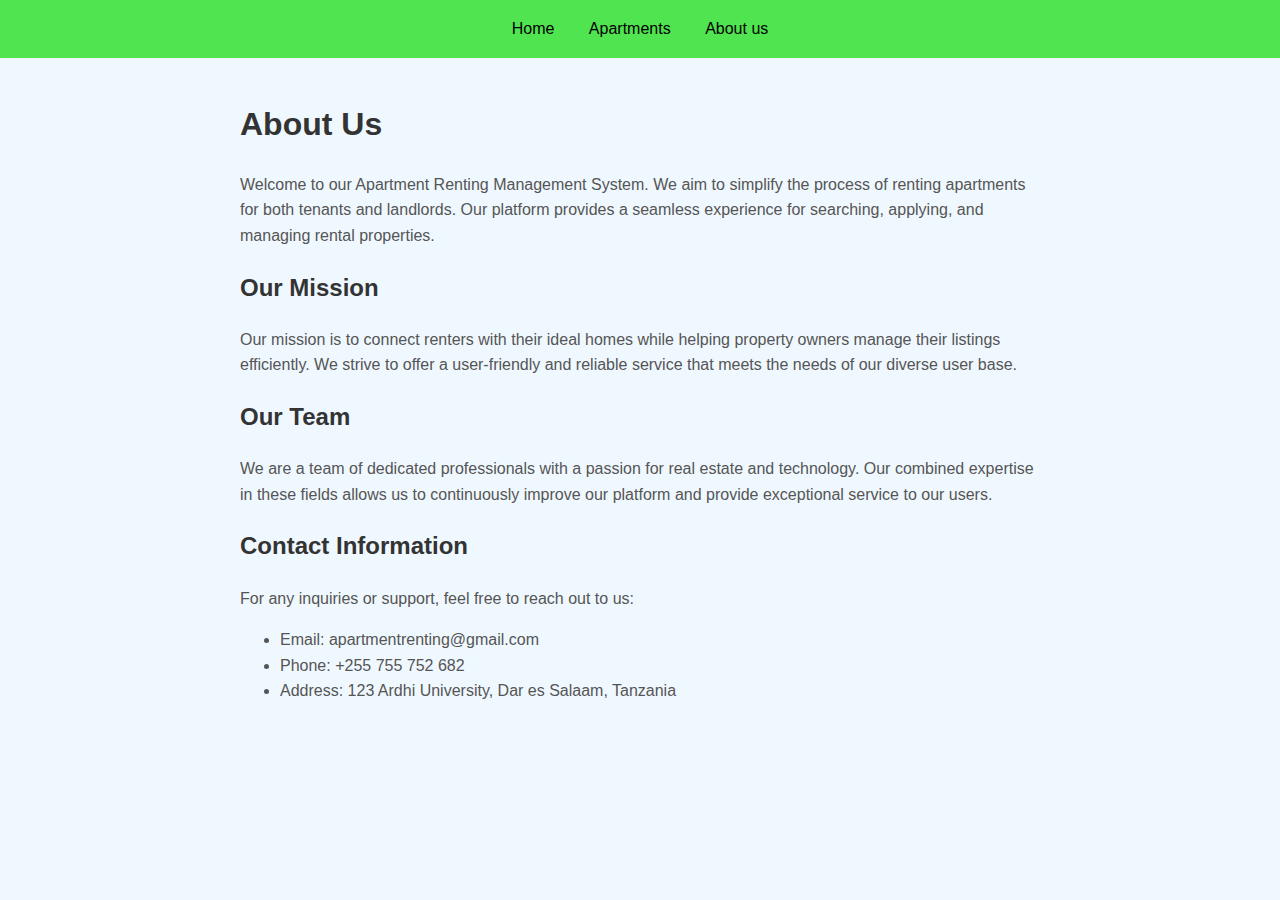
<file: about.html>
<!DOCTYPE html>
<html lang="en">
<head>
    <meta charset="UTF-8">
    <meta name="viewport" content="width=device-width, initial-scale=1.0">
    <title>About Us - Apartment Renting Management System</title>
    <link rel="stylesheet" href="css/about.css">
</head>
<body>
    <header>
        <nav>
            <ul>
                <li><a href="index.html">Home</a></li>
                <li><a href="Dashboard/apartments.php">Apartments</a></li>
                <li><a href="">About us</a></li>
            </ul>
        </nav>
    </header>
    <main>
        <section class="about-section">
            <h1>About Us</h1>
            <p>Welcome to our Apartment Renting Management System. We aim to simplify the process of renting apartments for both tenants and landlords. Our platform provides a seamless experience for searching, applying, and managing rental properties.</p>
            <h2>Our Mission</h2>
            <p>Our mission is to connect renters with their ideal homes while helping property owners manage their listings efficiently. We strive to offer a user-friendly and reliable service that meets the needs of our diverse user base.</p>
            <h2>Our Team</h2>
            <p>We are a team of dedicated professionals with a passion for real estate and technology. Our combined expertise in these fields allows us to continuously improve our platform and provide exceptional service to our users.</p>
            <h2>Contact Information</h2>
            <p>For any inquiries or support, feel free to reach out to us:</p>
            <ul>
                <li>Email: apartmentrenting@gmail.com</li>
                <li>Phone: +255 755 752 682</li>
                <li>Address: 123 Ardhi University, Dar es Salaam, Tanzania</li>
            </ul>
        </section>
    </main>
</body>
</html>
</file>
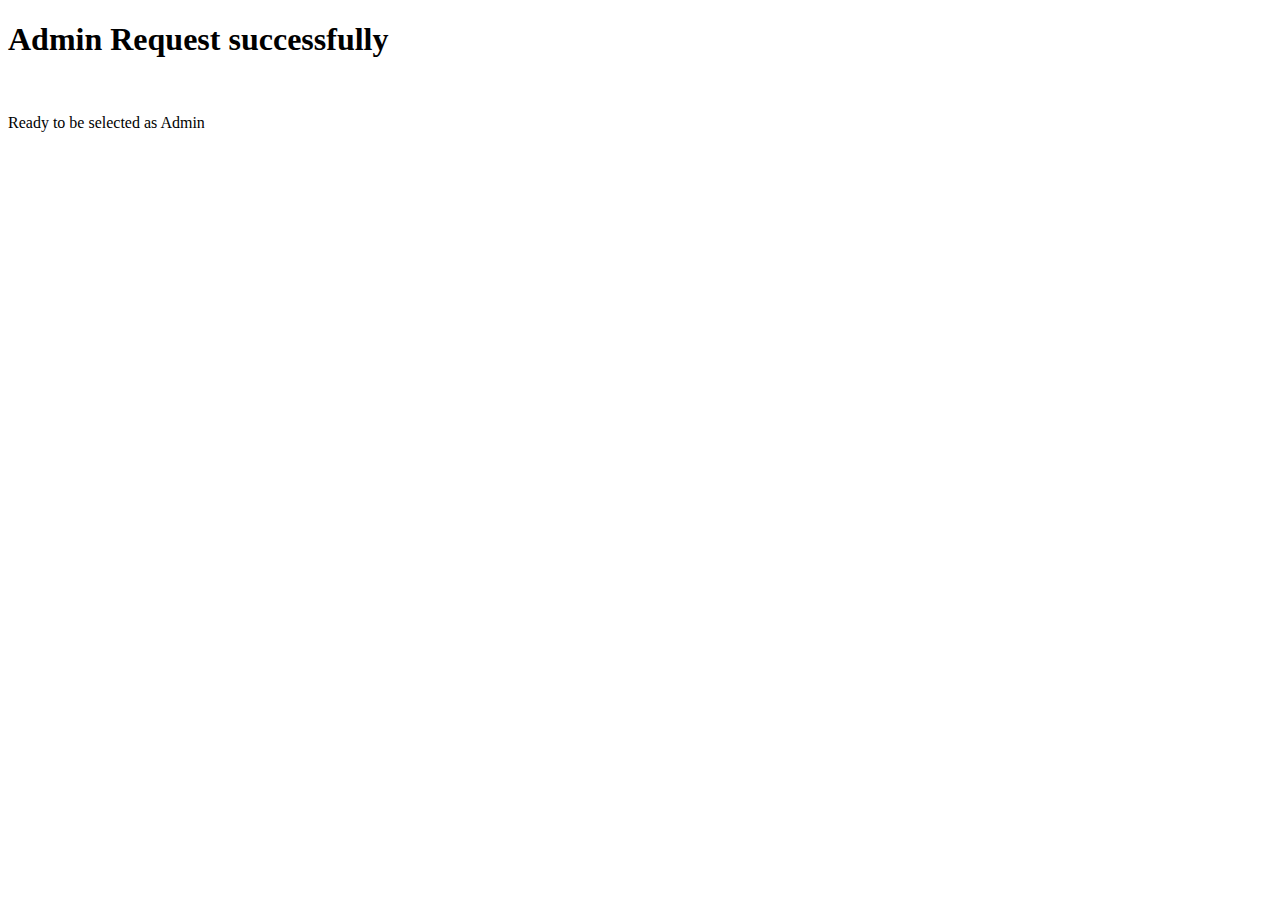
<file: admin_to_be.html>
<!DOCTYPE html>
<html lang="en">
<head>
    <meta charset="UTF-8">
    <meta name="viewport" content="width=device-width, initial-scale=1.0">
    <title>Admin request</title>
</head>
<body>
    <h1>Admin Request successfully</h1><br>
    <p>Ready to be selected as Admin</p>
</body>
</html>
</file>
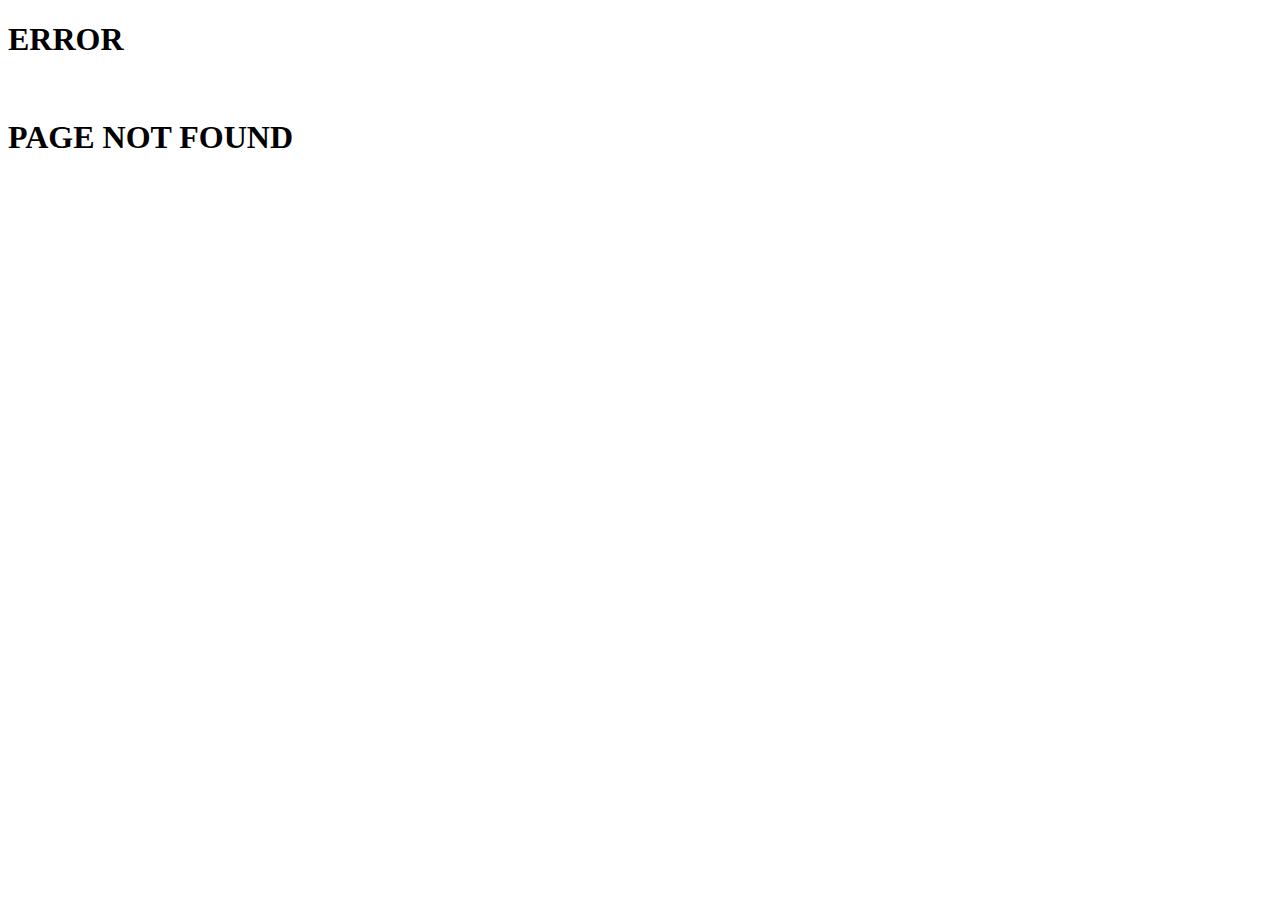
<file: escape_page.html>
<!DOCTYPE html>
<html lang="en">
<head>
    <meta charset="UTF-8">
    <meta name="viewport" content="width=device-width, initial-scale=1.0">
    <title>404</title>
</head>
<body>
    <h1>ERROR</h1><br>
    <h1>PAGE NOT FOUND</h1>
</body>
</html>
</file>
<file: css/about.css>
body {
    font-family: Arial, sans-serif;
    margin: 0;
    padding: 0;
    line-height: 1.6;
    background-color: aliceblue;
}

header {
    background: rgb(81, 228, 81);
    padding: 0.1px;
    text-align: center;
}

nav ul {
    list-style: none;
    padding: 0;
}

nav ul li {
    display: inline;
    margin: 0 15px;
}

nav ul li a {
    color: black;
    text-decoration: none;
}

nav ul li a.active {
    text-decoration: underline;
}

main {
    padding: 20px;
}

.about-section {
    max-width: 800px;
    margin: 0 auto;
}

.about-section h1, .about-section h2 {
    color: #333;
}

.about-section p {
    color: #555;
}

.about-section ul li{
    color: #555;
}
</file>
